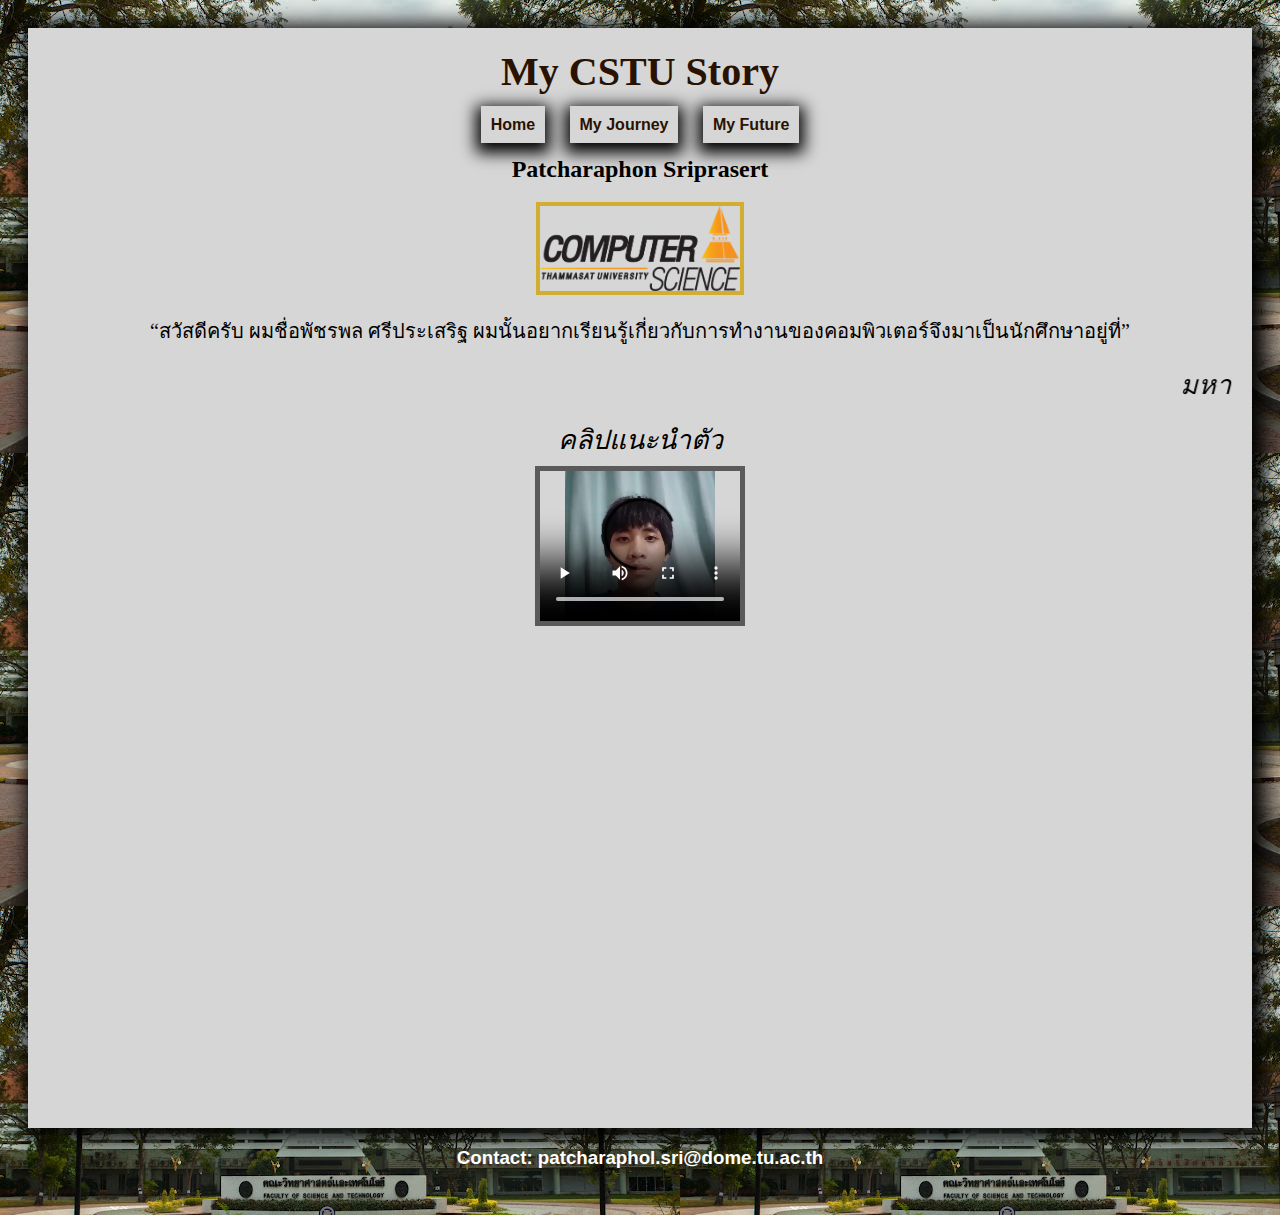
<file: index.html>
<!DOCTYPE html>
<html lang="en">

<head>
  <title>My CSTU Story</title>
  <link rel="stylesheet" href="mystyle.css">
</head>

<body style="text-align: center">
  <div class="poster" align="center">
    <h1>
      <font face="Monotype corsiva, cursive">
        My CSTU Story
      </font>
    </h1>
    <div class="marginbottom">
      <h4>
            <a href="index.html" class="pages">Home</a>
            <a href="myjourney.html" class="pages">My Journey</a>
            <a href="myfuture.html" class="pages">My Future</a>
      </h4>
    </div>
    <h2>
      Patcharaphon Sriprasert
    </h2>

    <img class="img" src="resources/mypic.png">
    <p>
      <q class="d1">สวัสดีครับ ผมชื่อพัชรพล ศรีประเสริฐ ผมนั้นอยากเรียนรู้เกี่ยวกับการทำงานของคอมพิวเตอร์จึงมาเป็นนักศึกษาอยู่ที่</q>
    </p>
    <pre class="d2"><marquee>มหาวิทยาลัยธรรมศาสตร์ คณะวิทยาศาสตร์ สาขาวิทยาการคอมพิวเตอร์</marquee></pre>
    <summary class="d2">คลิปแนะนำตัว</summary>
      <video class="vdo"
             width="200px" 
             height="150px" 
             controls="controls">
          <source src="resources/myvdo.mp4" type="video/mp4" />
      </video>
  </div>
</body>

<footer>
  <h3>
    Contact: patcharaphol.sri@dome.tu.ac.th
  </h3>
</footer>

</html>
</file>
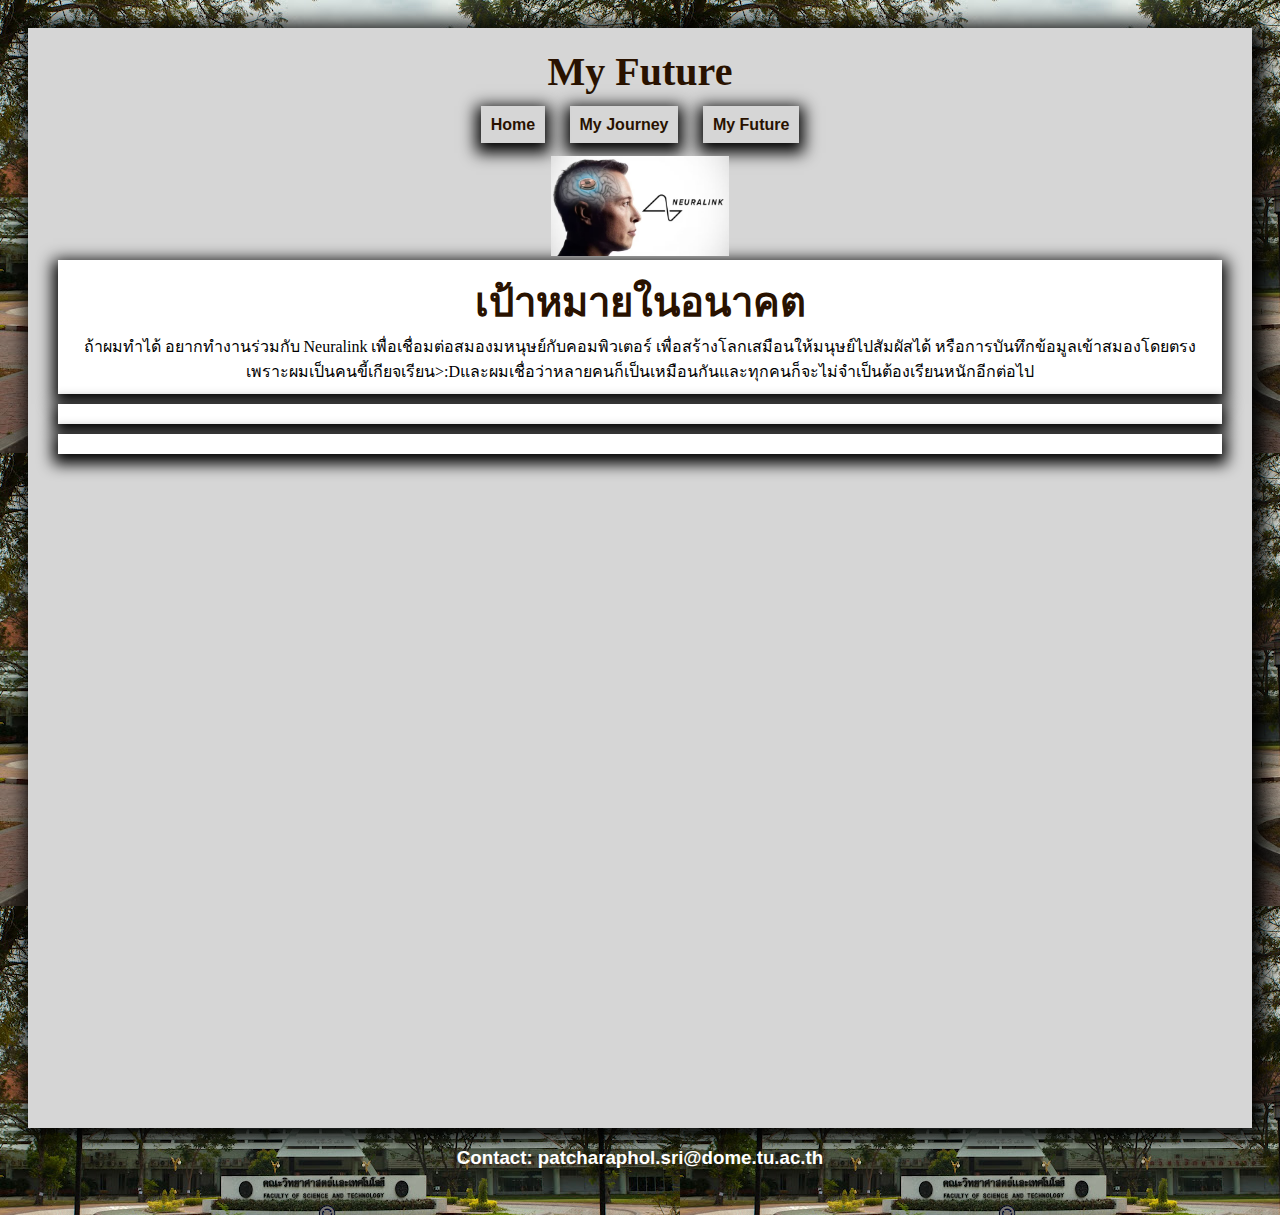
<file: myfuture.html>
<!DOCTYPE html>
<html lang="en">

<head>
  <title>My Future</title>
  <link rel="stylesheet" href="mystyle.css">
</head>

<body style="text-align: center">
    <div class="poster" align="center">
      <header>
          <h1>
              <font face="Monotype corsiva, cursive">
                My Future
              </font>
            </h1>
      </header>   
      <div class="marginbottom">
        <h4>
              <a href="index.html" class="pages">Home</a>
              <a href="myjourney.html" class="pages">My Journey</a>
              <a href="myfuture.html" class="pages">My Future</a>
        </h4>
      </div>
      <img class="img2" src="resources/Neuralink-Brain-Implant-Medical-Device-1024x576.png">
      <div class="pages">
          <h1>
              เป้าหมายในอนาคต
          </h1>
          <d1>
              ถ้าผมทำได้ อยากทำงานร่วมกับ Neuralink เพื่อเชื่อมต่อสมองมหนุษย์กับคอมพิวเตอร์ เพื่อสร้างโลกเสมือนให้มนุษย์ไปสัมผัสได้ หรือการบันทึกข้อมูลเข้าสมองโดยตรงเพราะผมเป็นคนขี้เกียจเรียน>:Dและผมเชื่อว่าหลายคนก็เป็นเหมือนกันและทุกคนก็จะไม่จำเป็นต้องเรียนหนักอีกต่อไป
          </d1>
      </div>
      <div class="pages">
        <!--<p class="d1">ถ้าทำไม่ได้ก็ไปขายน้ำแข็งใสซะ🧊</p>-->
      </div>
      <div class="pages">
        <!--<p class="d1">ถ้าทำไม่ได้ก็ไปขายน้ำแข็งใสซะ🧊</p>-->
      </div>
      
    </body>
    </div>
  </body>

<footer>
    <h3>
      Contact: patcharaphol.sri@dome.tu.ac.th
    </h3>
  </footer>

</html>
</file>
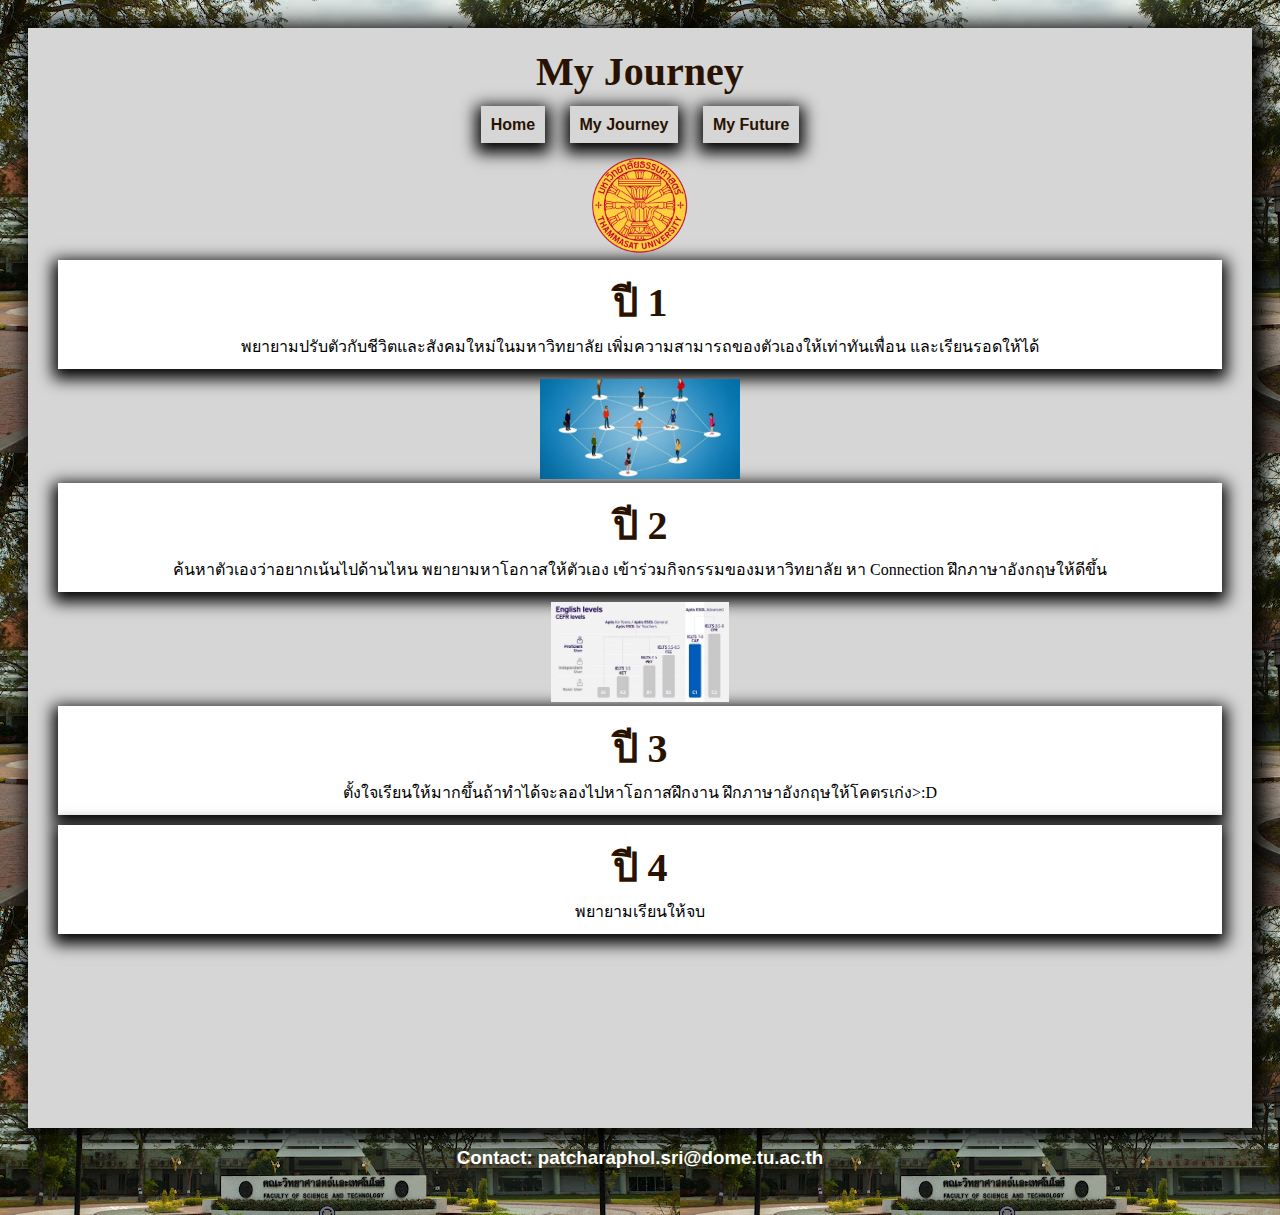
<file: myjourney.html>
<!DOCTYPE html>
<html lang="en">

<head>
  <title>My Journey</title>
  <link rel="stylesheet" href="mystyle.css">
</head>

<body style="text-align: center">
  <div class="poster" align="center">
    <header>
        <h1>
            <font face="Monotype corsiva, cursive">
              My Journey
            </font>
          </h1>
    </header>   
    <div class="marginbottom">
      <h4>
            <a href="index.html" class="pages">Home</a>
            <a href="myjourney.html" class="pages">My Journey</a>
            <a href="myfuture.html" class="pages">My Future</a>
      </h4>
    </div>
    <img class="img2" src="resources/Emblem_of_Thammasat_University.png">
    <div class="pages">
        <h1>
            ปี 1
        </h1>
        <d1>
            พยายามปรับตัวกับชีวิตและสังคมใหม่ในมหาวิทยาลัย เพิ่มความสามารถของตัวเองให้เท่าทันเพื่อน และเรียนรอดให้ได้
        </d1>
    </div>
    <img class="img2" src="resources/connect.png">
    <div class="pages">
        <h1>
            ปี 2
        </h1>
        <d1>
            ค้นหาตัวเองว่าอยากเน้นไปด้านไหน พยายามหาโอกาสให้ตัวเอง เข้าร่วมกิจกรรมของมหาวิทยาลัย หา Connection ฝึกภาษาอังกฤษให้ดีขึ้น
        </d1>
    </div>
    <img class="img2" src="resources/027-2401-02-008-cefr-update-en6.png">
    <div class="pages">
        <h1>
            ปี 3
        </h1>
        <d1>
            ตั้งใจเรียนให้มากขึ้นถ้าทำได้จะลองไปหาโอกาสฝึกงาน ฝึกภาษาอังกฤษให้โคตรเก่ง>:D
        </d1>
    </div>
   
    <div class="pages">
        <h1>
            ปี 4
        </h1>
        <d1>
            พยายามเรียนให้จบ
        </d1>
    </div>
  </body>
  </div>
</body>

<footer>
  <h3>
    Contact: patcharaphol.sri@dome.tu.ac.th
  </h3>
</footer>

</html>
</file>
<file: mystyle.css>
body{
    background-image: url('resources/IMG_9301.png');
    background-repeat: repeat;
    padding : 20px;
}
.poster{
    background-color: #d6d6d6;
    background-repeat: no-repeat;
    height: 1100px;
    padding: 20px;
    text-align: center;
    box-sizing: border-box;
    box-shadow: 6px 4px 21px 8px;
}

.vdo{
    border: 5px solid #5a5a5a;
}

.img{
    width: 200px;
    border: 4px solid #d3ad2f;
}
.img2{
    height: 100px;
}

h1 {
    color: #291200;
    font-size: 30pt;
    font-weight: bold;
    margin: 0px;
}

h3 {
    color:rgb(255, 255, 255);
    font-family:'Gill Sans', 'Gill Sans MT', Calibri, 'Trebuchet MS', sans-serif;
}

.d1{
    font-size: 20px;
}

.d2{
    font-style: oblique;
    font-size: 20pt;
    font-weight: normal;
    font-family: "New Amsterdam", sans-serif;;
    margin: 5px 0;
}

.pages{
    margin-left: 10px;
    margin-right: 10px;
    margin-bottom: 10px;
    padding: 10px;
    background: #fff;
    box-shadow: 0px 5px 15px 5px hsl(0, 0%, 0%);
}
.marginbottom{
    margin-bottom: 20px;
}

h4 {
    /*text-shadow:0px 1px 0px #000000;*/
    font-family:'Gill Sans', 'Gill Sans MT', Calibri, 'Trebuchet MS', sans-serif;
}
a:link {
    color: #291200;
    background-color: transparent;
    text-decoration: none;
} 
a:visited {
    color: #291200;
    background-color: transparent;
    text-decoration: none;
}
a:hover {
    color: rgb(231, 158, 0);
    background-color: transparent;
    font-size: large;
    font-weight: bold;
}
</file>
